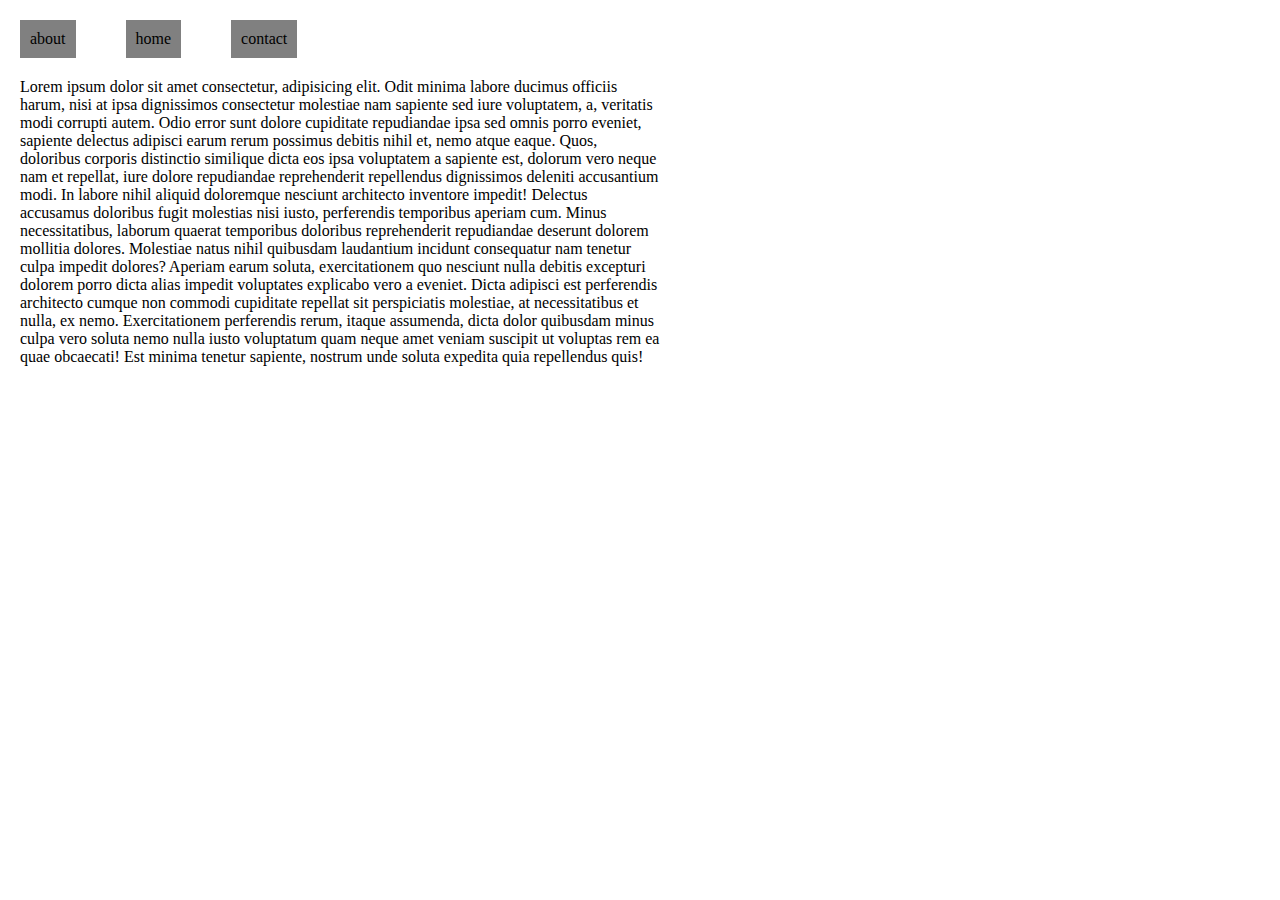
<file: practical 6/index.html>
<!-- create  a tabbed interface where clicking on tabs displays different content section without page reload -->

<!DOCTYPE html>
<html lang="en">
<head>
    <meta charset="UTF-8">
    <meta name="viewport" content="width=device-width, initial-scale=1.0">
    <link rel="stylesheet" href="style.css">
    <title>Document</title>
</head>
<body>

    <div id="creater">
        <div class="about div">about</div>
        <div class="home div">home</div>
        <div class="contact div">contact</div>
    </div>
    
    <p class="abouttext">Lorem ipsum dolor sit amet consectetur adipisicing elit. Nemo eum quae nostrum, harum cupiditate vitae autem, dicta, aliquid dolorem distinctio eligendi. Id quia nesciunt, et a ipsa unde aspernatur suscipit culpa doloremque, voluptas minima assumenda sequi molestiae quae vel debitis rem dolor nihil. Nobis, blanditiis vitae temporibus delectus adipisci ea impedit, corporis fugit officiis sint voluptatum fugiat cupiditate necessitatibus quaerat vero corrupti eum accusamus nemo odio ipsum dolorum. Aspernatur cum quibusdam ipsam laudantium voluptatem sapiente dolores soluta omnis ullam, voluptas facere ex. Possimus reprehenderit eaque pariatur nesciunt, recusandae explicabo excepturi quos necessitatibus minus eius! Excepturi molestias iure vitae voluptatem perferendis!</p>
    <p class="hometext">Lorem ipsum dolor sit amet consectetur, adipisicing elit. Odit minima labore ducimus officiis harum, nisi at ipsa dignissimos consectetur molestiae nam sapiente sed iure voluptatem, a, veritatis modi corrupti autem. Odio error sunt dolore cupiditate repudiandae ipsa sed omnis porro eveniet, sapiente delectus adipisci earum rerum possimus debitis nihil et, nemo atque eaque. Quos, doloribus corporis distinctio similique dicta eos ipsa voluptatem a sapiente est, dolorum vero neque nam et repellat, iure dolore repudiandae reprehenderit repellendus dignissimos deleniti accusantium modi. In labore nihil aliquid doloremque nesciunt architecto inventore impedit! Delectus accusamus doloribus fugit molestias nisi iusto, perferendis temporibus aperiam cum. Minus necessitatibus, laborum quaerat temporibus doloribus reprehenderit repudiandae deserunt dolorem mollitia dolores. Molestiae natus nihil quibusdam laudantium incidunt consequatur nam tenetur culpa impedit dolores? Aperiam earum soluta, exercitationem quo nesciunt nulla debitis excepturi dolorem porro dicta alias impedit voluptates explicabo vero a eveniet. Dicta adipisci est perferendis architecto cumque non commodi cupiditate repellat sit perspiciatis molestiae, at necessitatibus et nulla, ex nemo. Exercitationem perferendis rerum, itaque assumenda, dicta dolor quibusdam minus culpa vero soluta nemo nulla iusto voluptatum quam neque amet veniam suscipit ut voluptas rem ea quae obcaecati! Est minima tenetur sapiente, nostrum unde soluta expedita quia repellendus quis!


    </p>
    <p class="contacttext"> Lorem ipsum dolor sit amet, consectetur adipisicing elit. Perferendis, quia nihil! Neque nisi quam libero hic? Rem laborum sint, nemo nisi enim expedita eveniet! Dolores facilis esse, rem quo perferendis labore sint repellat accusantium animi autem debitis reiciendis id, temporibus ut recusandae rerum mollitia quae at. Fuga a delectus quod!</p>



    <script src="./script.js"></script>
</body>
</html>
</file>
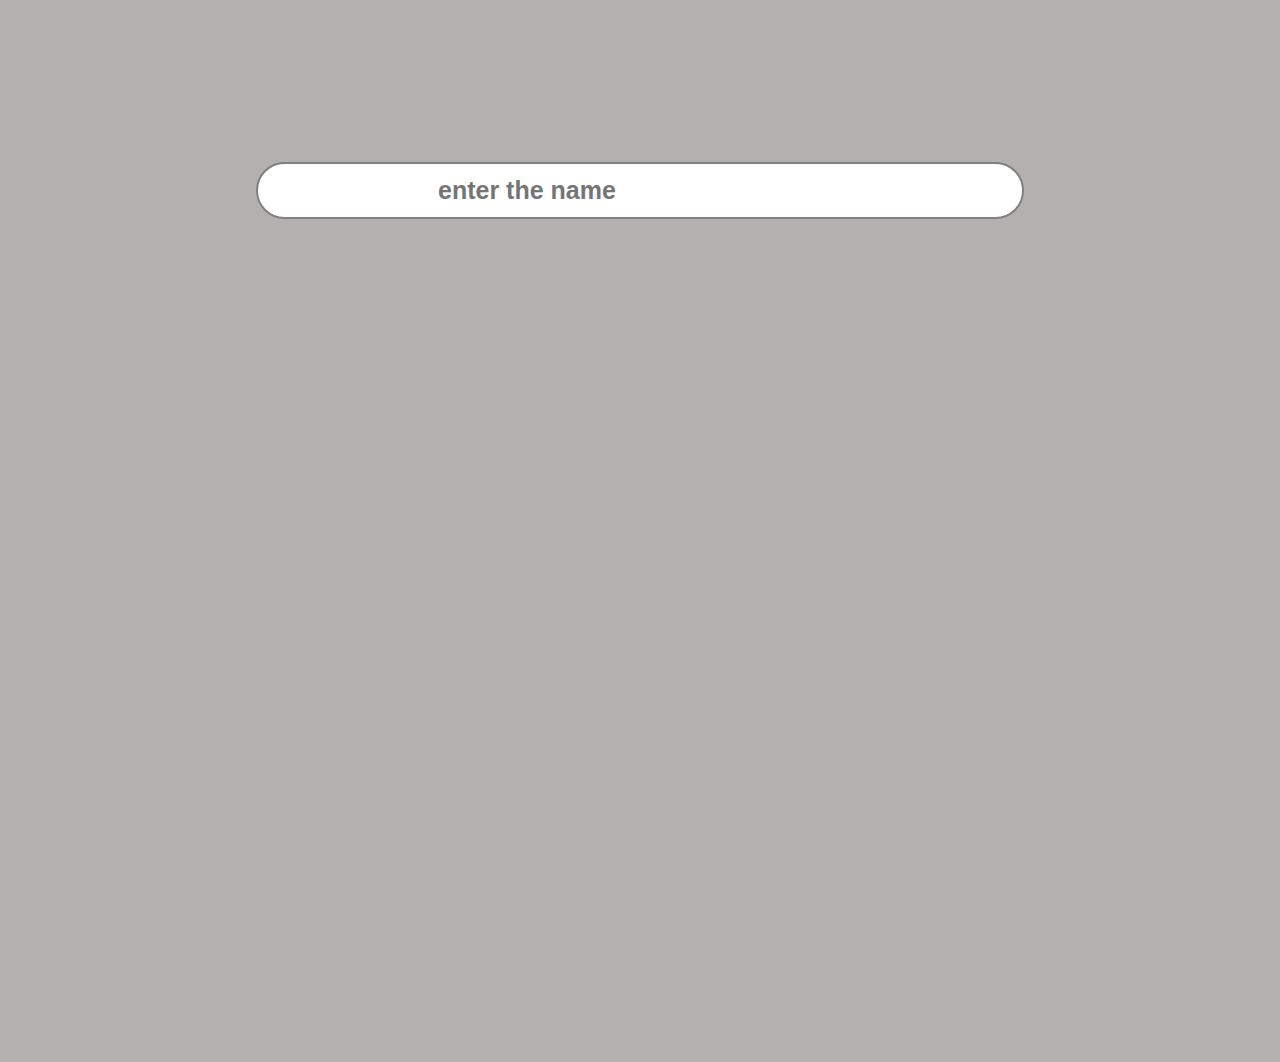
<file: practice 8/index.html>
<!DOCTYPE html>
<html lang="en">
<head>
    <meta charset="UTF-8">
    <meta name="viewport" content="width=device-width, initial-scale=1.0">
    <link rel="stylesheet" href="style.css">
    <title>searching</title>
</head>
<body>

    <div class="container">
        <input type="text" placeholder="enter the name">
        <div class="people">
        </div>
    </div>
 
    
 <script src="script.js"></script>   
</body>
</html>
</file>
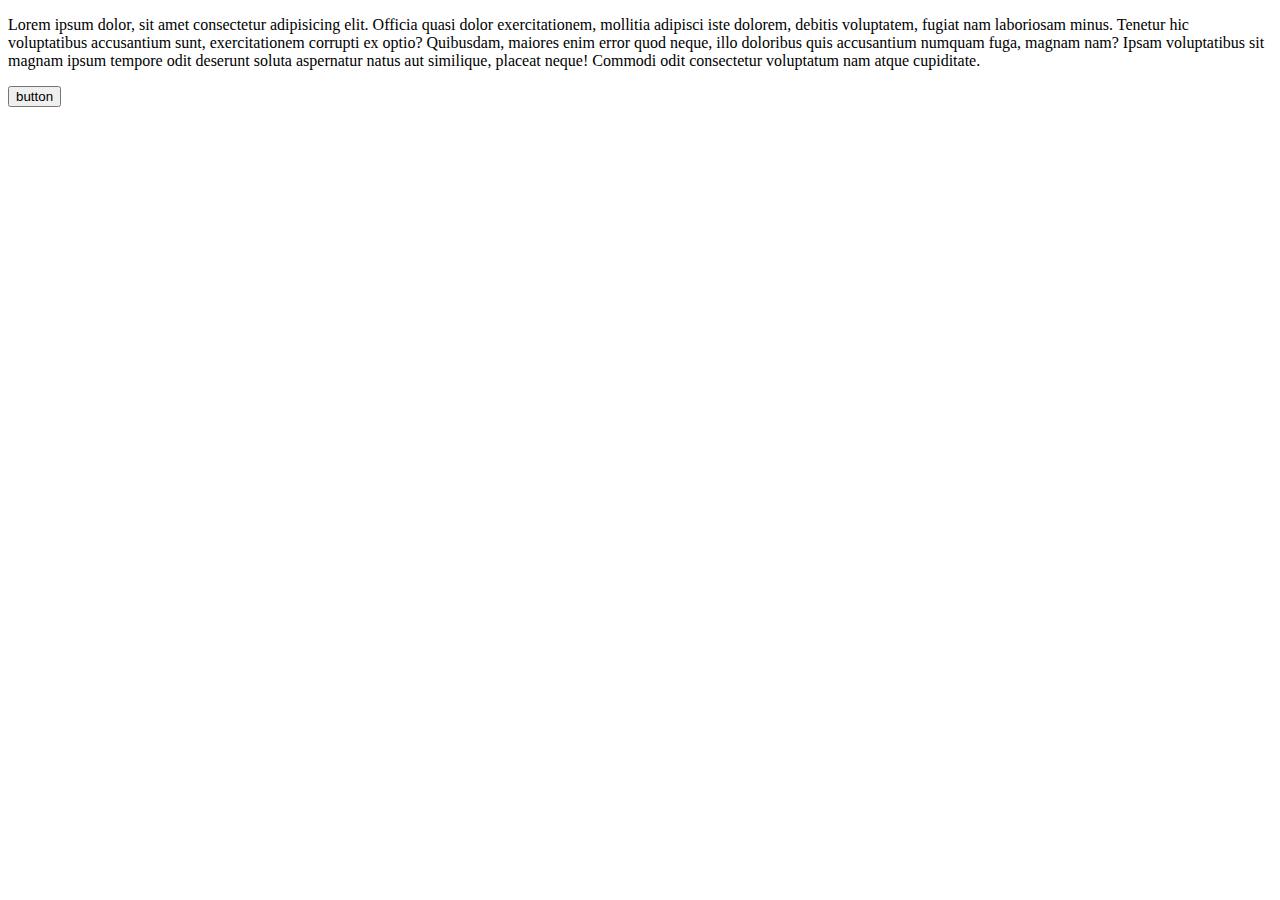
<file: practice1/index.html>
<!-- //create an html page with button ,when the button is clicked  change text of the paragraph element -->


<!DOCTYPE html>
<html lang="en">
<head>
    <meta charset="UTF-8">
    <meta name="viewport" content="width=device-width, initial-scale=1.0">
    <title>Document</title>
</head>
<body>
    <p>Lorem ipsum dolor, sit amet consectetur adipisicing elit. Officia quasi dolor exercitationem, mollitia adipisci iste dolorem, debitis voluptatem, fugiat nam laboriosam minus. Tenetur hic voluptatibus accusantium sunt, exercitationem corrupti ex optio? Quibusdam, maiores enim error quod neque, illo doloribus quis accusantium numquam fuga, magnam nam? Ipsam voluptatibus sit magnam ipsum tempore odit deserunt soluta aspernatur natus aut similique, placeat neque! Commodi odit consectetur voluptatum nam atque cupiditate.</p>
    <button>button</button>
<script src="./script.js"></script>  
</body>
</html>
</file>
<file: practical 6/style.css>
*{
    padding:0;
    margin:0;
    box-sizing: border-box;
}
html,body{
    height:100%;
    width:100%;
}

#creater{
    gap:10px;
    display:flex;
    
}
.div{
    background-color: grey;
    padding:10px;
    margin:20px;
}

p{
    display:none;
    width:50%;
    margin-left: 20px;
}
</file>
<file: practice 8/style.css>
*{
    margin:0;
    padding:0;
    box-sizing: border-box;
}
html,body{
    width:100%;
    height:100%;
    background-color: #b5b0b0;

}
.container{
    display: flex;
    flex-direction: column;
    justify-content: center;
    margin:18vh 20vw;


}
input{
    padding:  12px 180px;
    font-weight: 600;
    font-size: 25px;
    border: 2px solid gray;
    border-radius: 50px ;
   

    
}
.people{
    
  
}

.persone{
    margin-top: 20px;
    height:125px;
    width:125px;
    /* background-color: red; */
    border: 2px solid ;
    border-radius: 50%;
    overflow: hidden;
    

}
.img {
    /* width: 100%; /* Ensure the image covers the entire container */
   /* height: 100%; Ensure the image covers the entire container */
    /* object-fit: cover; This will make sure the image covers the container without stretching */
    display: flex;
    flex-direction:column ;
}
img{
    object-fit: cover;

}
</file>
